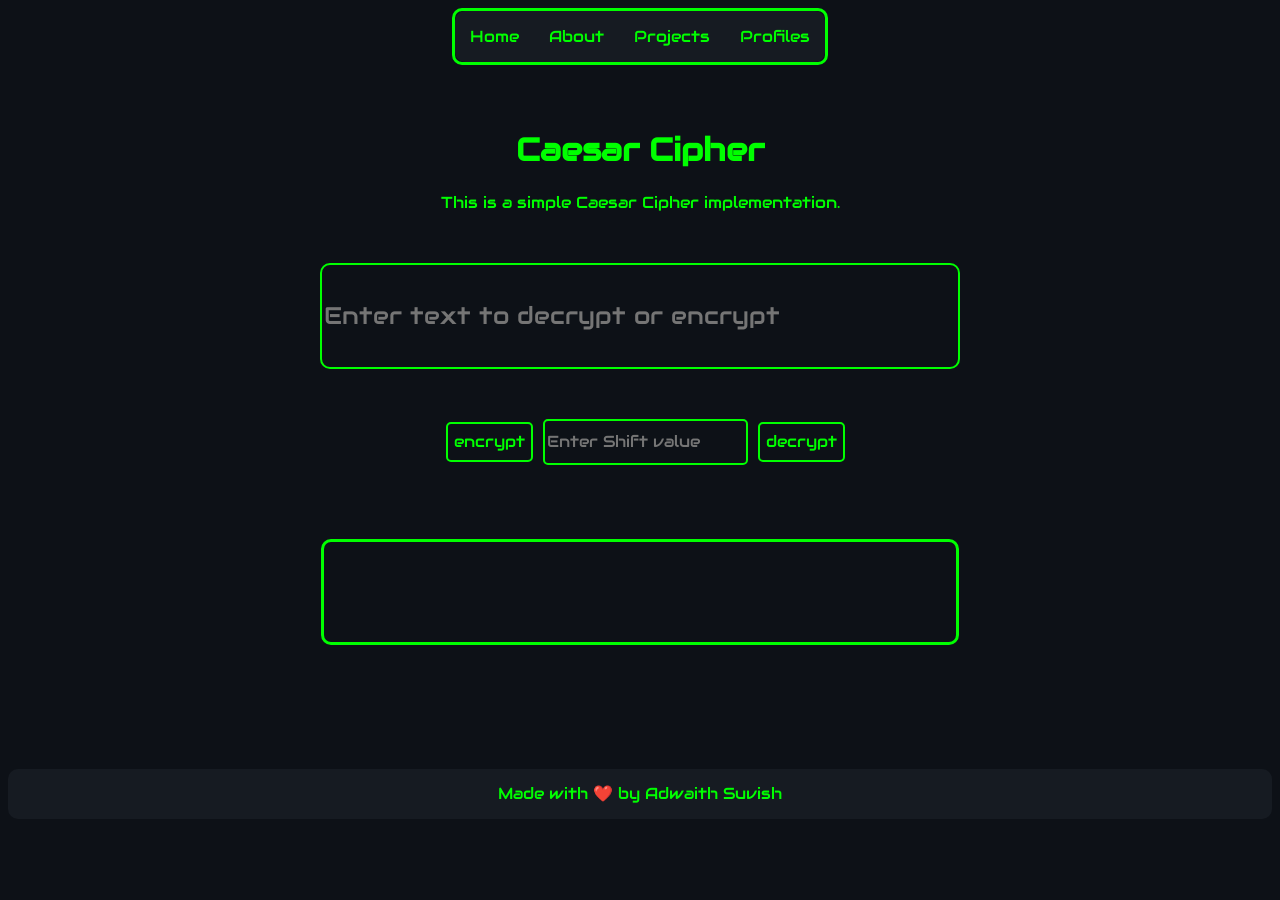
<file: caesar/ceasar-cipher.html>
<!DOCTYPE html>
<html lang="en">
    <head>
        <link rel="preconnect" href="https://fonts.googleapis.com">
        <link rel="preconnect" href="https://fonts.gstatic.com" crossorigin>
        <link href="https://fonts.googleapis.com/css2?family=Audiowide&display=swap" rel="stylesheet">
        <meta charset="UTF-8">
        <meta name="viewport" content="width=device-width, initial-scale=1.0">
        <title>Caesar Cipher</title>
        <script src="script.js"></script>
        <link rel="stylesheet" href="style.css">
        <link rel="icon" href="../images/site-icon.svg">
    </head>
        <div class = "navbar">
            <nav class = "nav_bar">
                <a class="nav_links" href ="../index.html" >Home</a>
                <a class="nav_links" href ="../index.html" >About</a>
                <a class="nav_links" href ="../index.html" >Projects</a>
                <a class="nav_links" href="../index.html">Profiles</a>
                
                
            </nav>
        
        </div>
        <div class="heading">
            <h1 class="highlight">Caesar Cipher</h1>
            <p class="highlight">This is a simple Caesar Cipher implementation.</p>

        </div>
        
    <body class="body">
        

        <div id="content">
            <input id="text" placeholder="Enter text to decrypt or encrypt">
        </div>
        
        <div id="content">
            <button type="text" onclick="encrypt()" id="button">encrypt</button>
            <input id="shift" placeholder="Enter Shift value">
            <button type="text" onclick="decrypt()" id="button">decrypt</button>
        </div>
        


        <div id="output">
            <p id="test" ></p>
        </div>

      
    
        
        

    </body>
    <div class="footer">
        <p>Made with ❤️ by <span class="highlight">Adwaith Suvish</span></p>
    </div>
</html>
</file>
<file: caesar/style.css>
*{
    color: #00FF00;
}
body{
    background-color:#0d1117;
    color: #e6edf3;
    font-family:"Audiowide", sans-serif;
}
.nav_bar{
    align-self: center;
    background-color: #161b22;
    height: auto;
    justify-content: center;
    display: flex;
    width: fit-content;
    border-color: #161b22;
    border-radius: 10px;
}
.navbar{
    justify-content: center;
    place-items: center;
    border-radius: 10px;
    align-items: center;
    position: fixed;
    z-index: 1000;
    left: 50%;               
    transform: translateX(-50%);
    border-color:#00FF00;
    border-style:solid;
}
.nav_links{
    padding: 5px;
    margin: 10px;
    color: #00FF00;
    text-decoration: none;
    

}
#content{
    margin-top: 50px;
    margin-bottom: 50px;
    display: flex;
    justify-content: center;
    align-items: center;
    
}
.highlight{
    color: #00FF00;
}
.heading{
    text-align: center;
    padding-top: 100px;
}
body{
    align-items: center;
}
#button{
    background-color: #0d1117;
    border-style: solid;
    border-color: #00FF00;
    border-radius: 5px;
    text-decoration-color: #00FF00;
    color: #00FF00;
    height: 40px;
    width: fit-content;
    font-family: "Audiowide",sans-serif;
    font-style: inherit;
    font-size: medium;
    margin-left: 10px;
    

}
#text{
    background-color: #0d1117;
    border-color: #00FF00;
    border-style: solid;
    border-radius: 10px;
    width: 50%;
    text-wrap: inherit;
    height: 100px;
    text-align: justify;
    font-size: x-large;
    font-family: "Audiowide",sans-serif;
    font-style: inherit;
    vertical-align: top;
}
#output{
    display: flex;
    justify-content: center;
    align-items: center;
}
#test{
    height:100px;
    width:50%;
    border-radius: 10px;
    border-style: solid;
    border-color: #00FF00;
    font-size: x-large;
}
#shift{
    height: fit-content;
    min-height: 40px;
    min-width: 50px;
    width: fit-content;
    background-color: #0d1117;
    color: #00FF00;
    border-style: solid;
    border-radius: 5px;
    border-color:#00FF00;
    font-family: "Audiowide",sans-serif;
    font-size: medium;
    margin-left: 10px;
}
.footer{
    
    justify-content: center;
    align-items: center;
    background-color: #161b22;
    height: 50px;
    margin-top: 100px;
    border-radius: 10px;
    display: flex;
}
</file>
